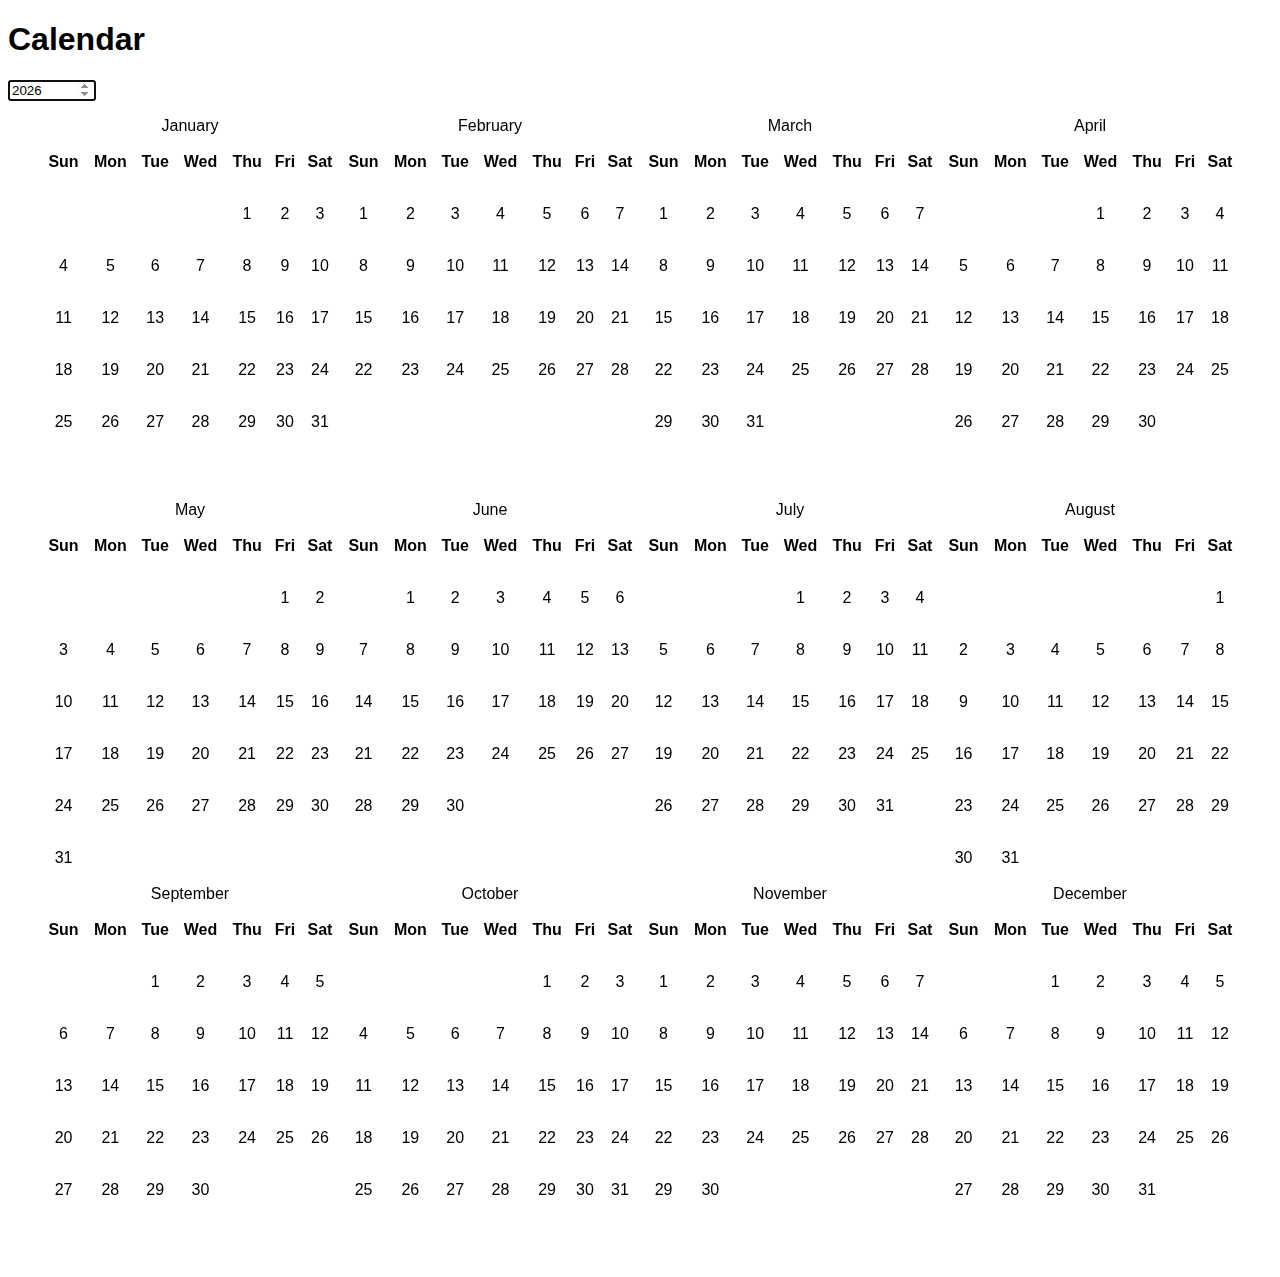
<file: docs/index.html>
<!DOCTYPE html>
<html lang="en">

<head>
    <title>Calendar</title>
    <meta charset="UTF-8">
    <meta name="viewport" content="width=device-width, initial-scale=1.0">
    <meta name="description" content="Generate the calendar of any year!">
    <meta name="theme-color" content="blue">
    <link rel="apple-touch-icon" href="images/icon_192.png">
    <link type="text/css" rel="stylesheet" href="index.css">
    <link type="image/svg" rel="icon" href="images/icon.svg">
    <link rel="manifest" href="manifest.webmanifest">
    <link href="https://cdn.jsdelivr.net/npm/bootstrap@5.3.2/dist/css/bootstrap.min.css" rel="stylesheet"
        integrity="sha384-T3c6CoIi6uLrA9TneNEoa7RxnatzjcDSCmG1MXxSR1GAsXEV/Dwwykc2MPK8M2HN" crossorigin="anonymous">
    <script type="module" src="scripts/GUI.js"></script>
    <script async="async" src="scripts/app.js"></script>
</head>

<body>
    <form action="#" class="container">
        <h1 class="fs-1 text-center mb-3">Calendar</h1>
        <p><input type="number" id="year" class="form-control"></p>
        <main></main>
    </form>
</body>

</html>
</file>
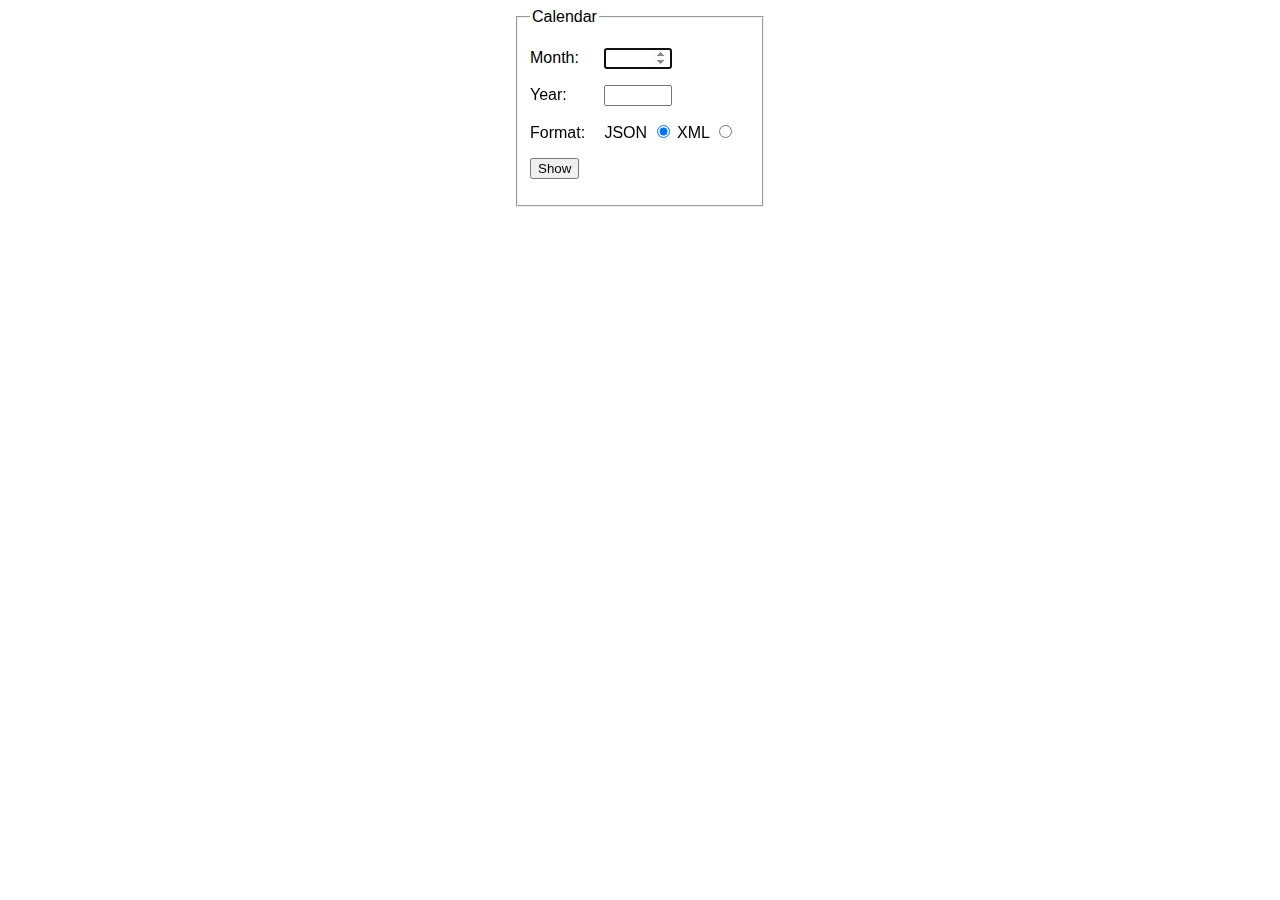
<file: src/main/webapp/index.html>
<!DOCTYPE html>
<html xmlns="http://www.w3.org/1999/xhtml" lang="pt-br">

<head>
    <title>Calendar</title>
    <meta charset="UTF-8" />
    <link type="text/css" rel="stylesheet" href="index.css" />
    <link type="image/svg" rel="icon" href="icon.svg" />
    <script type="module" src="GUI.js"></script>
</head>

<body>
    <form>
        <fieldset>
            <legend>Calendar</legend>
            <p><label for="month">Month:</label> <input type="number" id="month" name="month" min="1" max="12" /></p>
            <p><label for="year">Year:</label> <input type="number" id="year" name="year" required="required" /></p>
            <p><label for="json">Format:</label> JSON <input type="radio" id="json" name="format" checked="checked" />
                XML <input type="radio" id="xml" name="format" /></p>
            <p><input type="submit" value="Show" /></p>
        </fieldset>
    </form>
    <div id="output"></div>
</body>

</html>
</file>
<file: docs/index.css>
body {
    font-family: Arial, sans-serif;
}

main {
    display: flex;
    flex-wrap: wrap;
    justify-content: center;
}

table {
    table-layout: fixed;
    min-width: 300px;
    max-width: 400px;
}

td {
    text-align: center;
}

table tr {
    height: 50px;
}

#year  {
    width: 6em;
    margin: 0 auto;
}
</file>
<file: src/main/webapp/index.css>
body {
    font-family: Arial, sans-serif;
}

fieldset {
    width: 220px;
    margin: auto;
}

table {
    border-collapse: collapse;
    margin-right: 1em;
    margin-top: 1em;
}

th,
td {
    border: 1px solid black;
    height: 1.5em;
    width: 2em;
    text-align: center;
}

td {
    font-weight: bold;
}

th {
    font-weight: normal;
    font-style: italic;
    font-size: 90%;
}

div {
    width: 80%;
    margin: 0 auto;
    display: grid;
    grid-template-columns: 1fr 1fr 1fr 1fr;
}

caption {
    font-weight: bold;
    color: #555;
    font-size: 1.35em;
    line-height: 1.35em;
}

th:last-child,
td:last-child,
.holiday {
    color: red;
}

input[type="number"] {
    width: 60px;
}

label {
    display: inline-block;
    width: 70px;
}
</file>
